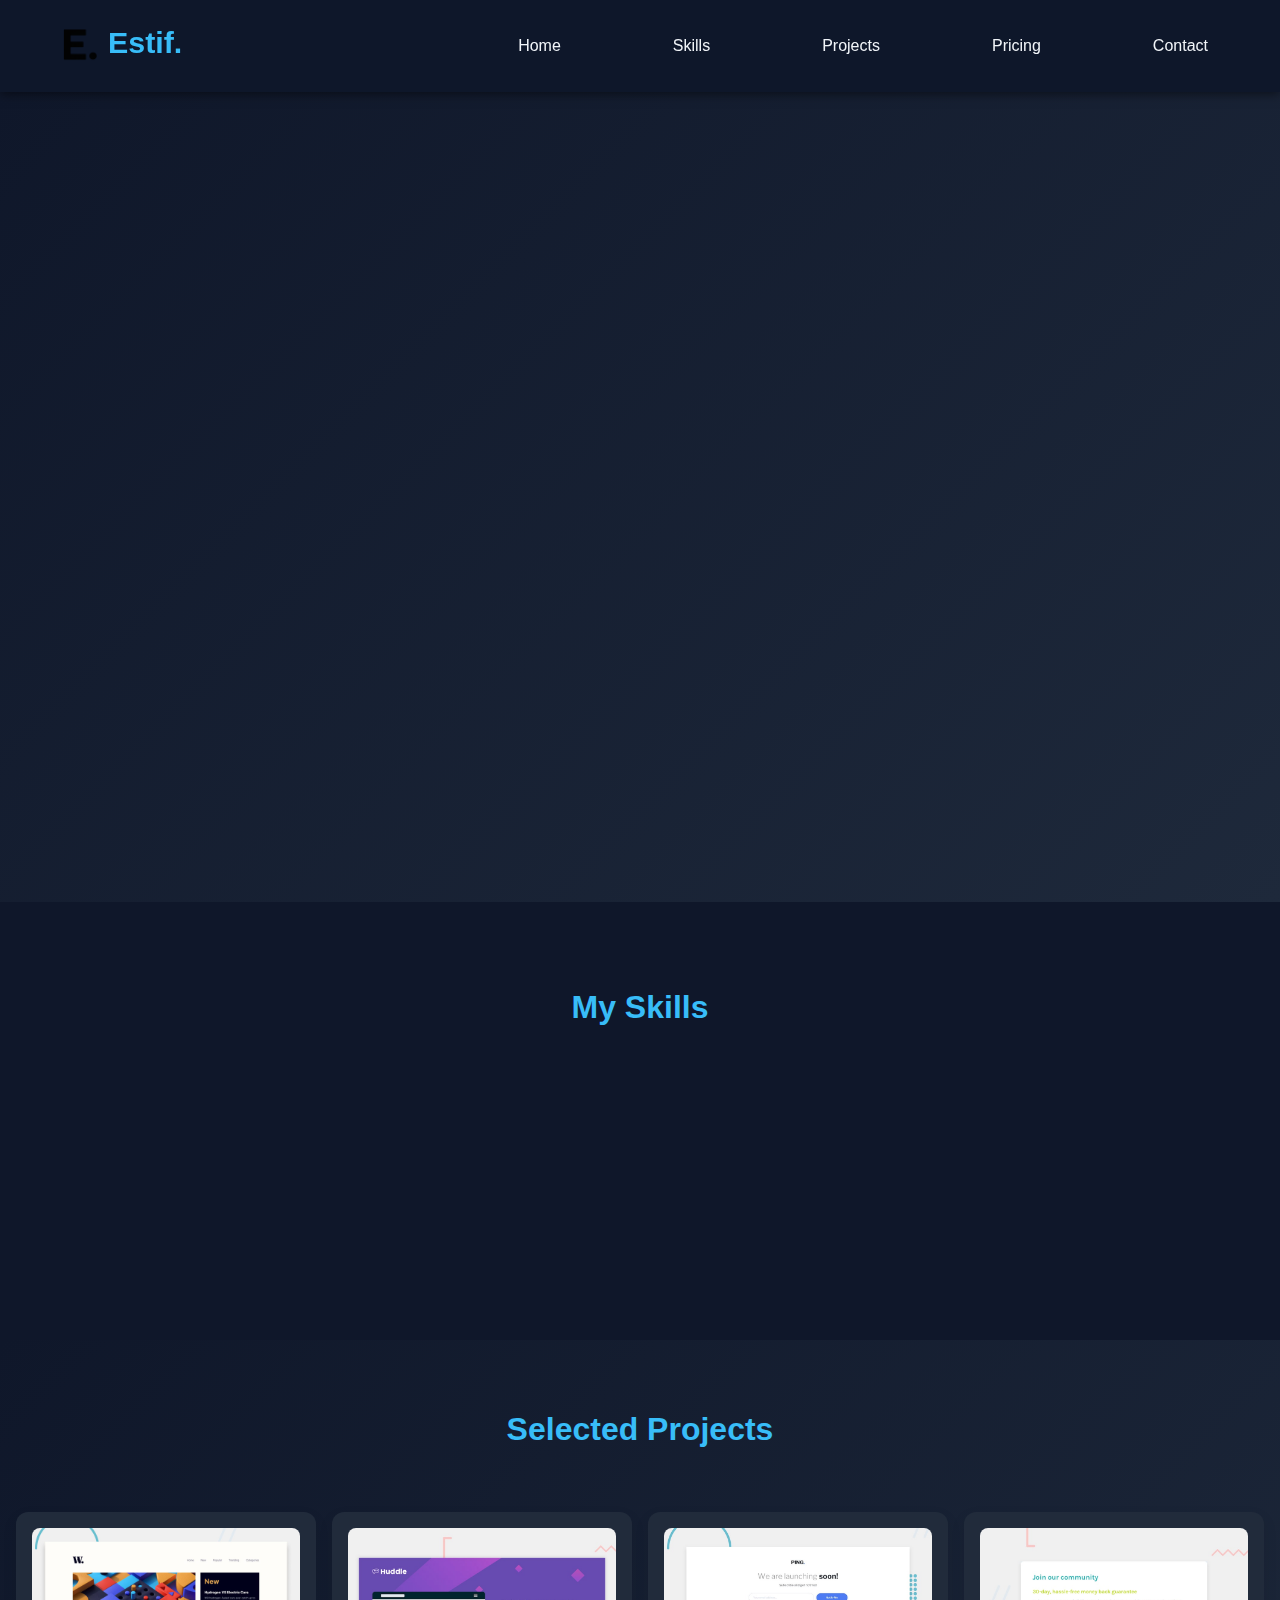
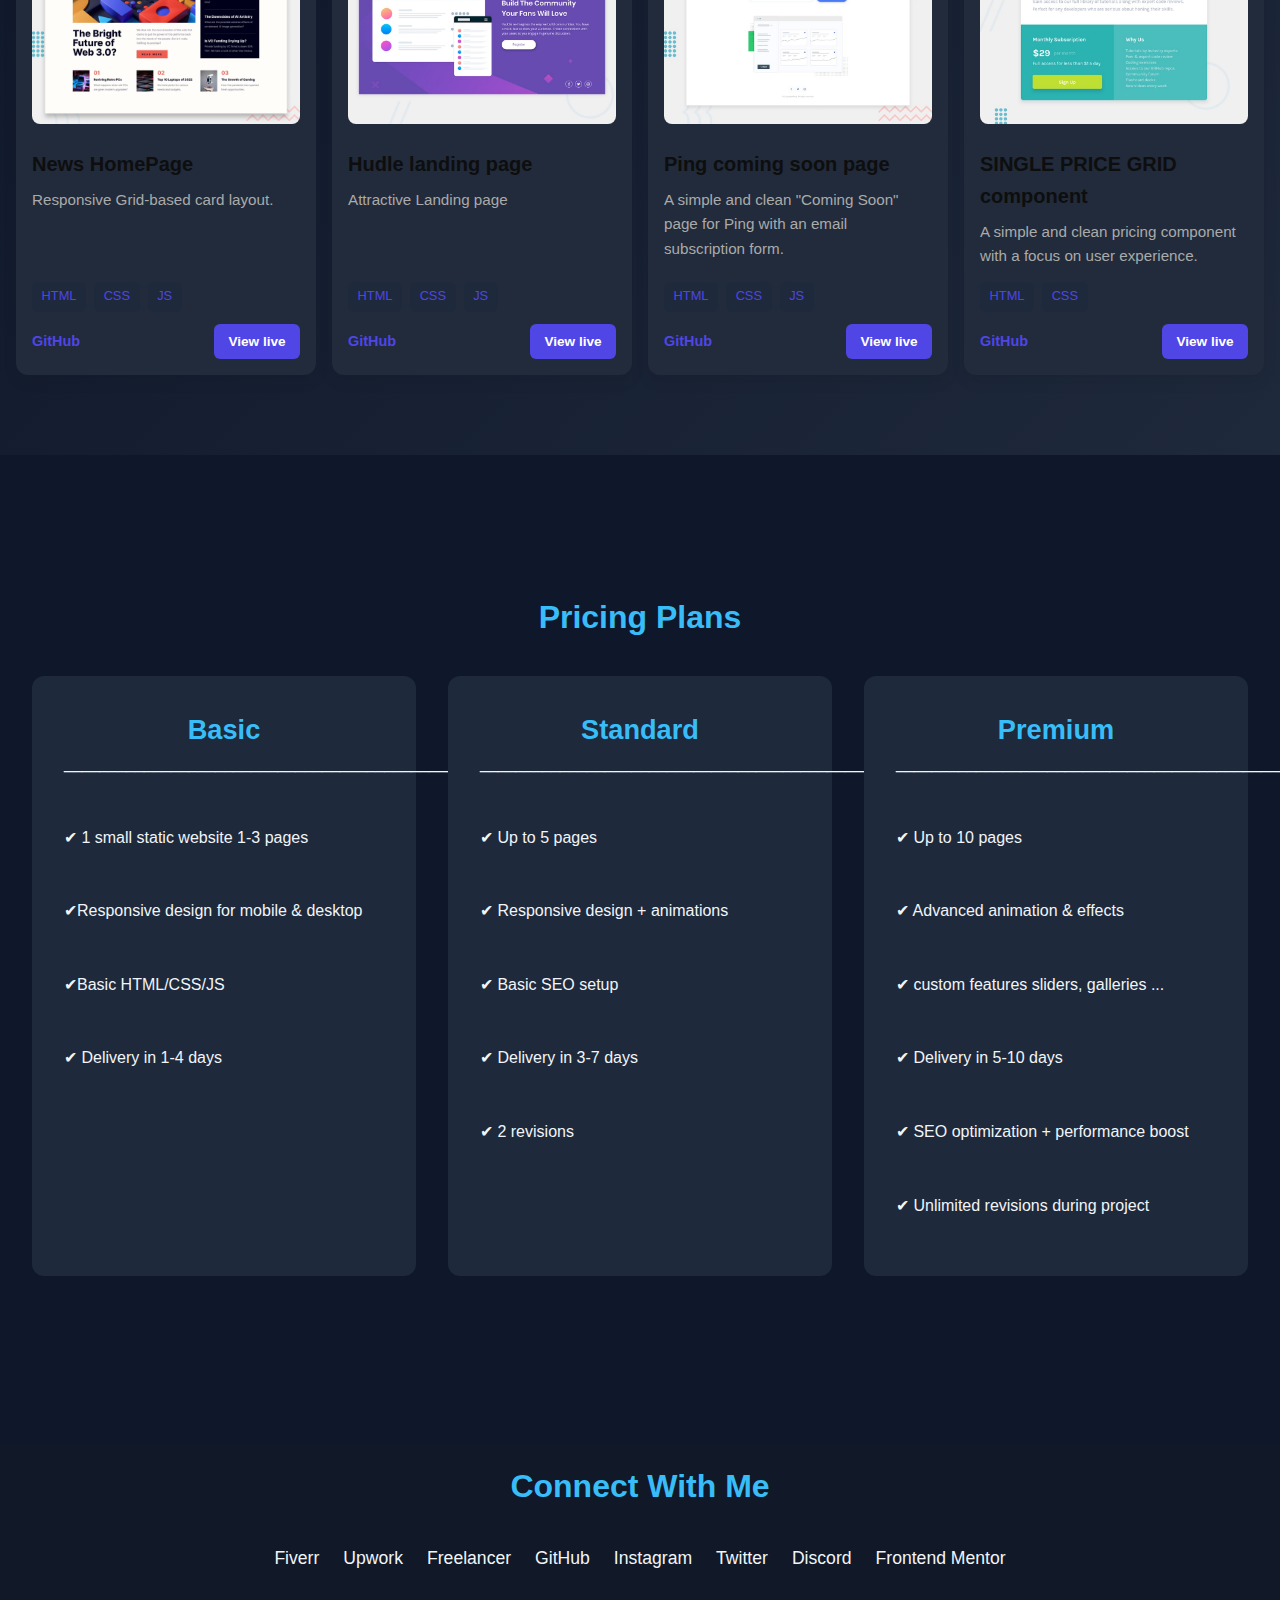
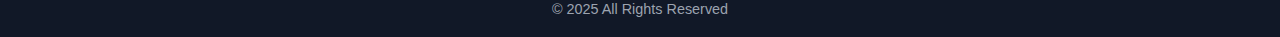
<file: index.html>
<!DOCTYPE html>
<html lang="en">
<head>
  <meta charset="UTF-8">
  <meta name="viewport" content="width=device-width, initial-scale=1.0">
  <title>Cool Portfolio</title>
  <link rel="stylesheet" href="style.css">
  <!-- Google Analytics loader -->
<script async src="https://www.googletagmanager.com/gtag/js?id=G-3VK6WTH5E3"></script>
</head>
<body>
  <!-- Navbar -->
  <nav>
    <div class="logo-box">
    <img src="images/logo.png" alt="logo">
    <div class="logo">Estif.</div>
    </div>
    <input type="checkbox" id="menu-toggle" class="menu-checkbox">
    <label for="menu-toggle" class="menu-icon">☰</label>
    <ul>
      <li><a href="#home">Home</a></li>
      <li><a href="#skills">Skills</a></li>
      <li><a href="#projects">Projects</a></li>
      <li><a href="#pricing">Pricing</a></li>
      <li><a href="#contact">Contact</a></li>
    </ul>
  </nav>

  <!-- Hero -->
  <header id="home">
    <h1>Welcome to My Portfolio</h1>
    <p>Frontend Developer | Creative Designer | Freelancer</p>
  </header>

  <!-- Skills -->
  <section id="skills">
    <h2>My Skills</h2>
    <div class="skills">
      <div class="card">Landing Page</div>
      <div class="card">Responsive Website</div>
      <div class="card">Blog Design</div>
      <div class="card">Portfolio Website</div>
      <div class="card">E-commerce UI</div>
      <div class="card">Fix Bugs</div>
      <div class="card">Performance Boost</div>
    </div>
  </section>
  <!-- PROJECTS -->
    <section id="projects" class="section projects reveal">
      <div class="container">
        <h2 class="section-title">Selected Projects</h2>

        <div class="projects-grid">
          <!-- Project 1 -->
          <article class="project-card">
            <a class="thumb" href="https://github.com/code-Estif/News-HomePage" target="_blank" rel="noopener"></a>
            <img src="images/NEWS.jpg" alt="Gridbox">
            <h3>News HomePage</h3>
            <p>Responsive Grid-based card layout.</p>
            <ul class="tech-used"><li>HTML</li><li>CSS</li><li>JS</li></ul>
            <div class="project-links">
              <a href="https://github.com/code-Estif/News-HomePage" target="_blank" rel="noopener">GitHub</a>
              <a class="btn small" href="https://code-estif.github.io/News-HomePage/" target="_blank" rel="noopener">View live</a>
            </div>
          </article>

          <!-- Project 2 -->
          <article class="project-card">
            <a class="thumb" href="https://github.com/code-Estif/Responsive-hudle-landing-page-with-single-introductory-section" target="_blank" rel="noopener"></a>
            <img src="images/HUDLE.jpg" alt="Easy-flexbox-card">
            <h3>Hudle landing page</h3>
            <p>Attractive Landing page</p>
            <ul class="tech-used"><li>HTML</li><li>CSS</li><li>JS</li></ul>
            <div class="project-links">
              <a href="https://github.com/code-Estif/Responsive-hudle-landing-page-with-single-introductory-section" target="_blank" rel="noopener">GitHub</a>
              <a class="btn small" href="https://code-estif.github.io/Responsive-hudle-landing-page-with-single-introductory-section/" target="_blank" rel="noopener">View live</a>
            </div>
          </article>

          <!-- Project 3 -->
          <article class="project-card">
            <a class="thumb" href="https://github.com/code-Estif/ping-coming-soon-page-with-js" target="_blank" rel="noopener"></a>
            <img src="images/PING.jpg" alt="responsiveness">
            <h3>Ping coming soon page</h3>
            <p>A simple and clean "Coming Soon" page for Ping with an email subscription form.</p>
            <ul class="tech-used"><li>HTML</li><li>CSS</li><li>JS</li></ul>
            <div class="project-links">
              <a href="https://github.com/code-Estif/ping-coming-soon-page-with-js" target="_blank" rel="noopener">GitHub</a>
              <a class="btn small" href="https://code-estif.github.io/ping-coming-soon-page-with-js/" target="_blank" rel="noopener">View live</a>
            </div>
          </article>

          <!-- Project 4 -->
          <article class="project-card">
            <a class="thumb" href="https://github.com/code-Estif/SINGLE-PRICE-GRID-component-challange-from-frontend-mentor-" target="_blank" rel="noopener"></a>
            <img src="images/SINGLE.jpg" alt="Preview">
            <h3>SINGLE PRICE GRID component</h3>
            <p>A simple and clean pricing component with a focus on user experience.</p>
            <ul class="tech-used"><li>HTML</li><li>CSS</li></ul>
            <div class="project-links">
              <a href="https://github.com/code-Estif/SINGLE-PRICE-GRID-component-challange-from-frontend-mentor-" target="_blank" rel="noopener">GitHub</a>
              <a class="btn small" href="https://code-estif.github.io/SINGLE-PRICE-GRID-component-challange-from-frontend-mentor-/" target="_blank" rel="noopener">View live</a>
            </div>
          </article>
        </div>
      </div>
    </section>

  <!-- Pricing -->
  <section id="pricing">
    <h2>Pricing Plans</h2>
    <div class="pricing">
      <div class="price-card">
        <h3>Basic</h3>
    _______________________________________________
        <p>
          <i class="fa-regular fa-square-check"></i>
          ✔ 1 small static website 1-3 pages
        </p>
        <p>
          <i class="fa-regular fa-square-check"></i>
          ✔Responsive design for mobile & desktop
        </p>
        <p>
          <i class="fa-regular fa-square-check"></i>
          ✔Basic HTML/CSS/JS
        </p>
        <p>
          <i class="fa-regular fa-square-check"></i>
          ✔ Delivery in 1-4 days
        </p>
      </div>
      <div class="price-card">
        <h3>Standard</h3>
    _______________________________________________
        <p><i class="fa-regular fa-square-check"></i>
          ✔ Up to 5 pages
        </p>
        <p>
          <i class="fa-regular fa-square-check"></i>
          ✔ Responsive design + animations
        </p>
        <p>
          <i class="fa-regular fa-square-check"></i>
          ✔ Basic SEO setup
        </p>
        <p>
          <i class="fa-regular fa-square-check"></i>
          ✔ Delivery in 3-7 days
        </p>
        <p>
          <i class="fa-regular fa-square-check"></i>
          ✔ 2 revisions
        </p>        
      </div>
      <div class="price-card">
        <h3>Premium</h3>
    _______________________________________________    
        <p>
          <i class="fa-regular fa-square-check"></i>
          ✔ Up to 10 pages
        </p>
        <p>
          <i class="fa-regular fa-square-check"></i>
          ✔ Advanced animation & effects
        </p>
        <p>
          <i class="fa-regular fa-square-check"></i>
          ✔ custom features sliders, galleries ...
        </p>
        <p>
          <i class="fa-regular fa-square-check"></i>
          ✔ Delivery in 5-10 days
        </p>
        <p>
          <i class="fa-regular fa-square-check"></i>
          ✔ SEO optimization + performance boost
        </p>
        <p>
          <i class="fa-regular fa-square-check"></i>
          ✔ Unlimited revisions during project
        </p>
      </div>
    </div>
  </section>
  
  <!-- Footer -->
   <footer id="contact">
    <h2>Connect With Me</h2>
    <div class="socials">
      <a href="#">Fiverr</a>
      <a href="#">Upwork</a>
      <a href="#">Freelancer</a>
      <a href="#">GitHub</a>
      <a href="#">Instagram</a>
      <a href="#">Twitter</a>
      <a href="#">Discord</a>
      <a href="#">Frontend Mentor</a>
    </div>
    <p>© 2025 All Rights Reserved</p>
  </footer>
  <script src="script.js"></script>
</body>
</html>
</file>
<file: style.css>
:root {
      --bg-color: #0f172a;
      --primary-color: #38bdf8;
      --secondary-color: #f43f5e;
      --text-color: #f1f5f9;
      --card-bg: #1e293b;
      --footer-bg: #111827;
    }

    * {
      margin: 0;
      padding: 0;
      box-sizing: border-box;
      font-family: 'Segoe UI', sans-serif;
    }

    body {
      background: var(--bg-color);
      color: var(--text-color);
      line-height: 1.6;
    }

    /* Navbar */
    nav {
      position: sticky;
      top: 0;
      background: rgba(15, 23, 42, 0.95);
      display: flex;
      justify-content: space-between;
      align-items: center;
      padding: 1rem 3rem;
      z-index: 1000;
      box-shadow: 0 2px 10px rgba(0,0,0,0.5);
    }

    .logo-box {
      display: flex;
      align-items: center;
    }

    nav img{
      width: 60px;
      height: 60px;
      border-radius: 50%;
    }

    nav .logo {
      font-size: 1.9rem;
      font-weight: bold;
      color: var(--primary-color);
      margin-bottom: 0.5rem;
    }

    /* --- Checkbox + icon --- */
    .menu-checkbox {
      display: none; /* hidden control */
    }

    .menu-icon {
      display: none;           /* hidden on desktop */
      font-size: 2rem;
      cursor: pointer;
      color: var(--text-color);
    }

    nav ul {
      display: flex;
      list-style: none;
      gap: 4rem;
    }

    nav ul li {
      margin: 0 1.5rem;
    }

    nav ul li a {
      text-decoration: none;
      color: var(--text-color);
      transition: 0.3s;
    }

    nav ul li a:hover {
      color: var(--primary-color);
    }
    #theme-toggle {
      background: none;
      border: none;
      color: var(--text-color);
      font-size: 1.5rem;
      cursor: pointer;
      margin-left: 1rem;
      transition: transform 0.3s;
    }
    #theme-toggle:hover {
      transform: scale(1.2);
    }
    @media (max-width: 768px) {
      .menu-icon{
        display: block;
      }
      nav ul {
        position: absolute;
        top: 70px;
        right: 0;
        width: 200px;
        background: var(--card-bg);
        flex-direction: column;
        display: none;
      }

      .menu-checkbox:checked ~ ul {
        display: flex;
      }

      nav ul.active {
        display: flex;
      }
      nav ul li {
        margin: 1rem 0;
        text-align: center;
      }
      .menu-toggle {
        display: block;
      }
    }

    /* Hero Section */
    header {
      height: 90vh;
      display: flex;
      flex-direction: column;
      justify-content: center;
      align-items: center;
      text-align: center;
      background: linear-gradient(135deg, #0f172a, #1e293b);
      overflow: hidden;
    }

    header h1 {
      font-size: 3.5rem;
      color: var(--primary-color);
      opacity: 0;
      animation: fadeInUp 2s forwards;
    }

    header p {
      font-size: 1.3rem;
      margin-top: 1rem;
      opacity: 0;
      animation: fadeInUp 2s forwards 1s;
    }

    @keyframes fadeInUp {
      0% { transform: translateY(40px); opacity: 0; }
      100% { transform: translateY(0); opacity: 1; }
    }

    /* Section Styling */
    section {
      padding: 5rem 2rem;
    }

    h2 {
      text-align: center;
      margin-bottom: 2rem;
      color: var(--primary-color);
      font-size: 2rem;
    }

    /* skills */
    .skills {
      margin-top: 3rem;
      display: grid;
      grid-template-columns: repeat(auto-fit, minmax(250px, 1fr));
      gap: 2rem;
    }

    .card {
      background: var(--card-bg);
      padding: 1.5rem;
      border-radius: 10px;
      transition: transform 0.3s, background 0.3s;
      text-align: center;
      opacity: 0;
      transform: scale(0.8);
      animation: scaleIn 0.6s forwards;
    }

    .card:nth-child(1){animation-delay: 0.2s;}
    .card:nth-child(2){animation-delay: 0.4s;}
    .card:nth-child(3){animation-delay: 0.6s;}
    .card:nth-child(4){animation-delay: 0.8s;}
    .card:nth-child(5){animation-delay: 1s;}
    .card:nth-child(6){animation-delay: 1.2s;}
    .card:nth-child(7){animation-delay: 1.4s;}

    @keyframes scaleIn {
      to { opacity: 1; transform: scale(1); }
    }

    .card:hover {
      transform: translateY(-10px);
      background: #334155;
    }

    /* =========================
    Projects Section
    ========================= */
.projects {
  padding: 4rem 0;
  background: linear-gradient(135deg, #0f172a, #1e293b);
}

.projects .section-title {
  text-align: center;
  font-size: 2rem;
  margin-bottom: 2.5rem;
  font-weight: 700;
  color: #38bdf8;
}

/* Grid layout */
.projects-grid {
  padding: 1rem;
  display: grid;
  grid-template-columns: repeat(auto-fit, minmax(280px, 1fr));
  gap: 1rem;
}

/* Project Card */
.project-card {
  background-color: #212b3b;
  border-radius: 12px;
  overflow: hidden;
  box-shadow: 0 6px 15px rgba(0, 0, 0, 0.08);
  transition: transform 0.3s ease, box-shadow 0.3s ease;
  display: flex;
  flex-direction: column;
  padding: 1rem;
}

.project-card:hover {
  transform: translateY(-8px);
  box-shadow: 0 10px 25px rgba(0, 0, 0, 0.15);
}

.project-card img {
  width: 100%;
  border-radius: 8px;
  margin-bottom: 1rem;
}

/* Project text */
.project-card h3 {
  font-size: 1.25rem;
  margin: 0.5rem 0;
  color: #0e0e0e;
}

.project-card p {
  font-size: 0.95rem;
  color: #aaaaaa;
  flex-grow: 1; /* pushes buttons down */
}

/* Tech used */
.tech-used {
  display: flex;
  gap: 0.5rem;
  flex-wrap: wrap;
  margin: 0.8rem 0;
  padding: 0;
  list-style: none;
}

.tech-used li {
  font-size: 0.8rem;
  background: #1e293b;
  color: #4f46e5;
  padding: 0.3rem 0.6rem;
  border-radius: 6px;
}

/* Project links */
.project-links {
  display: flex;
  justify-content: space-between;
  align-items: center;
  margin-top: auto;
}

.project-links a {
  text-decoration: none;
  font-size: 0.9rem;
  color: #4f46e5;
  font-weight: 600;
  transition: color 0.3s;
}

.project-links a:hover {
  color: #1e3a8a;
}

.project-links .btn.small {
  background: #4f46e5;
  color: #fff;
  padding: 0.4rem 0.9rem;
  border-radius: 6px;
  font-size: 0.85rem;
  transition: background 0.3s ease;
}

.project-links .btn.small:hover {
  background: #1e3a8a;
}


    /* Pricing */
    #pricing {
      min-height: 110vh;
      display: flex;
      flex-direction: column;
      justify-content: center;
    }

    .pricing {
      display: grid;
      grid-template-columns: repeat(auto-fit, minmax(250px, 1fr));
      gap: 2rem;
      text-align: center;
    }

    .price-card {
      background: var(--card-bg);
      padding: 2rem;
      border-radius: 12px;
      transition: all 0.3s ease;
      height: 600px;
      text-align: left;
      margin-bottom: 2rem;
    }

    .price-card:hover {
      transform: scale(1.01);
      background: #334155;
      border: 1px solid white;
    }

    .price-card h3 {
      color: var(--primary-color);
      font-size: 1.7rem;
      text-align: center;
    }

    .price-card p {
      margin-top: 3rem;
    }

    .price {
      font-size: 2.2rem;
      margin: 1rem 0;
      color: var(--primary-color);
    }
    footer {
      background: #111827; /* dark navy */
      text-align: center;
      padding: 1rem 1rem;
    }
    footer .socials {
      display: flex;
      justify-content: center;
      flex-wrap: wrap;
      gap: 1.5rem;
      margin-bottom: 1.6rem;
    }

  footer .socials a {
    text-decoration: none;
    color: #f1f5f9;
    font-size: 1.1rem;
    transition: color 0.3s;
  }

  footer .socials a:hover {
    color: #38bdf8; /* primary accent */
  }

  footer p {
    font-size: 0.9rem;
    color: #9ca3af; /* subtle gray */
  }
  @media (max-width: 768px) {
    footer {
      flex-direction: column;
      text-align: center;
      gap: 1rem;
    }
  }
</file>
